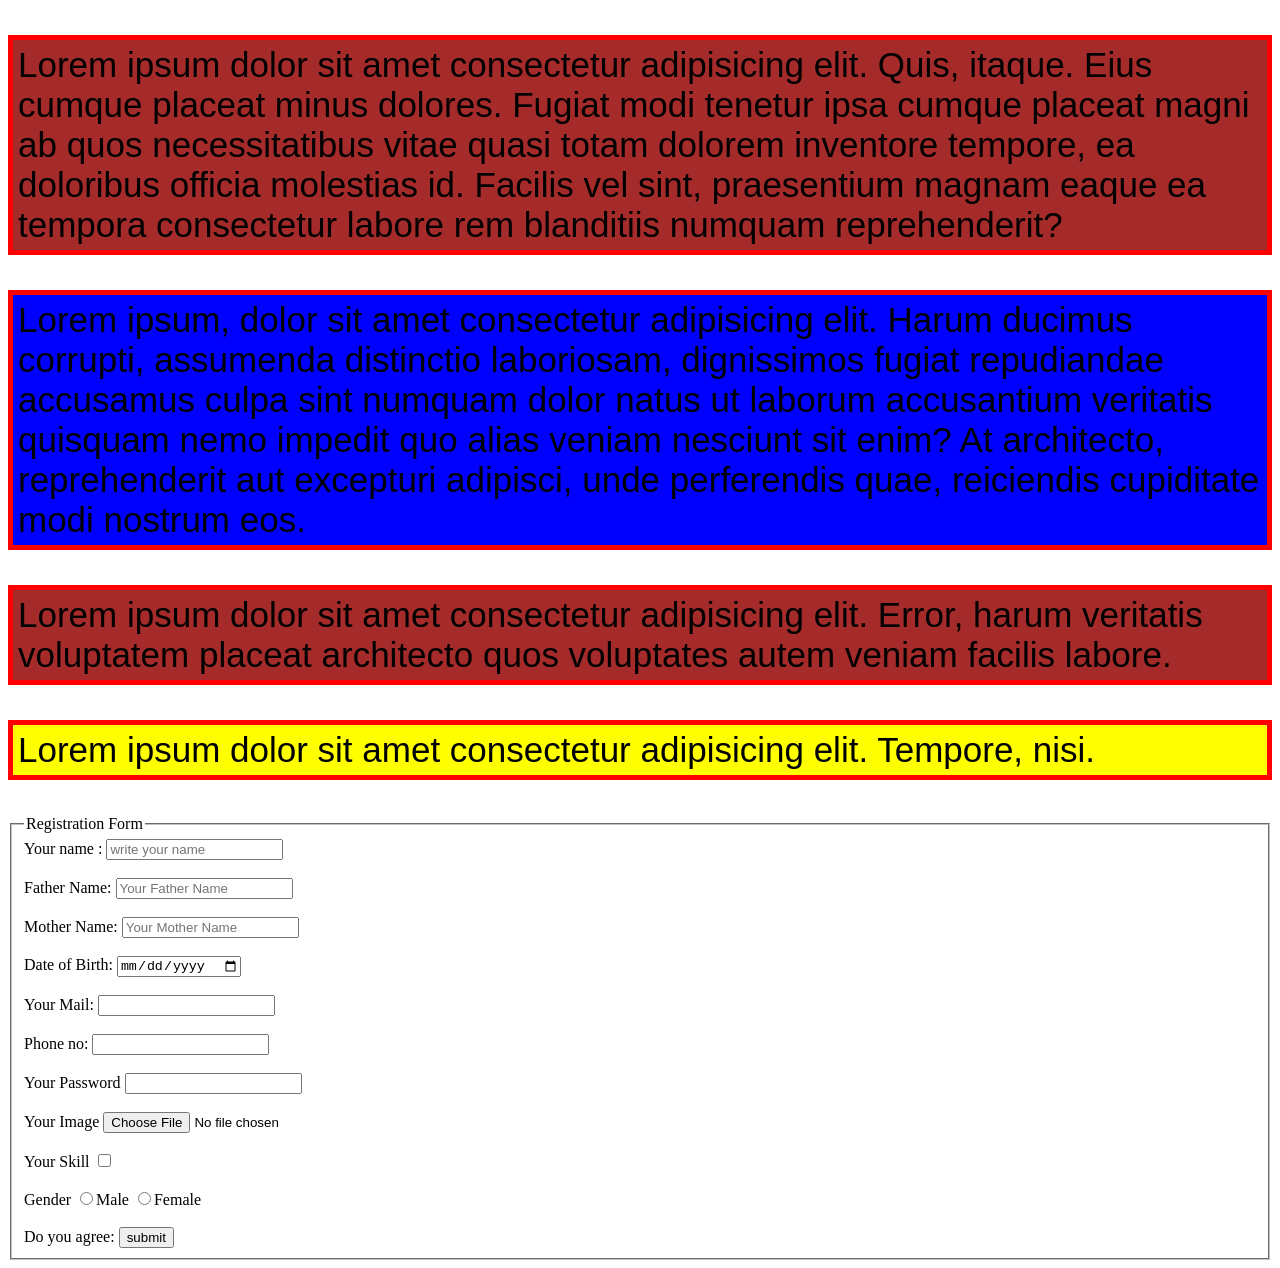
<file: index.html>
<!DOCTYPE html>
<html lang="en">
<head>
    <meta charset="UTF-8">
    <meta name="viewport" content="width=device-width, initial-scale=1.0">
    <title>Imran IT</title>
    <link rel="shortcut icon" href="image/star-of-david.png" type="image/x-icon">

<link rel="stylesheet" href="css/styles.css">


</head>
<body">
    <!-- <h1>This is my first Heading</h1>
    <h2 style="color: yellow;">This is my second Heading</h2>
    <h3 style="color: hotpink;">This is my third Heading</h3> -->
   <p class="nurullah">Lorem ipsum dolor sit amet consectetur adipisicing elit. Quis, itaque. Eius cumque placeat minus dolores. Fugiat modi tenetur ipsa cumque placeat magni ab quos necessitatibus vitae quasi totam dolorem inventore tempore, ea doloribus officia molestias id. Facilis vel sint, praesentium magnam eaque ea tempora consectetur labore rem blanditiis numquam reprehenderit?</p>
<!-- <marquee behavior="" direction="">Welcome To Bangladesh</marquee>
<marquee behavior="" direction=""></marquee>


<h1>This is a Headeing</h1>
<h2>This is a Headeing</h2>
<h3>This is a Headeing</h3>
<h4>This is a Headeing</h4>
<h5>This is a Headeing</h5>
<h6>This is a Headeing</h6>
<p>Lorem ipsum dolor sit amet consectetur adipisicing elit. Itaque et ducimus corporis aliquid sapiente vitae deserunt placeat nihil id fuga dolor pariatur dolores provident voluptas, aspernatur obcaecati dolore minus officia. Quisquam hic voluptatum a totam ratione. Quod quasi doloremque aperiam molestiae, perferendis inventore facilis unde impedit tempora quam quo quisquam?</p>

<a href="www.pexels.com" target="_blank">Go To Website</a><br>

<img src="image/download (2).jpg" alt="" height="600" width="400"><br>

<mark>This is mark taq</mark><br>
<b>This is bols taq</b>
<strong> This is strong taq</strong><br>
<i>This is Italic taq</i><br>
<em>This is Empersized</em>


<video src="media/383541_medium.mp4" controls height=""></video>

<iframe width="1420" height="799" src="https://www.youtube.com/embed/Lr2Xur5I-NU" title="Most Beautiful Villages of Himachal Pradesh | Kinnaur Valley | Kalpa and Nako" frameborder="0" allow="accelerometer; autoplay; clipboard-write; encrypted-media; gyroscope; picture-in-picture; web-share" referrerpolicy="strict-origin-when-cross-origin" allowfullscreen></iframe>



<audio src="/media/1-minute.mp3" controls></audio>
    



     <table border="1" cellspacing="0">
<tr>

<th>SL No </th>
<th> Name</th>
<th>Age</th>
<tr>

    <td>1</td>
    <td>Imran</td>
    <td>25</td> -->
<!-- </tr>
</tr>

<ol>
<li>Te</li>
<li>Coffie</li>
<li>Milk</li>
</ol>
<ul>
<li>Tea</li>
<li>Coffee</li>
<li>Milk</li>
 -->


<p id="prottoy">Lorem ipsum, dolor sit amet consectetur adipisicing elit. Harum ducimus corrupti, assumenda distinctio laboriosam, dignissimos fugiat repudiandae accusamus culpa sint numquam dolor natus ut laborum accusantium veritatis quisquam nemo impedit quo alias veniam nesciunt sit enim? At architecto, reprehenderit aut excepturi adipisci, unde perferendis quae, reiciendis cupiditate modi nostrum eos.</p>
<p class="nurullah"> Lorem ipsum dolor sit amet consectetur adipisicing elit. Error, harum veritatis voluptatem placeat architecto quos voluptates autem veniam facilis labore.</p>
<p id=" prottoy">Lorem ipsum dolor sit amet consectetur adipisicing elit. Tempore, nisi.</p>

</ul>
     </table>
<form action="" style="text-align: left;">

<fieldset>

<legend>Registration Form</legend>
<label for="">Your name :</label> <input type="text" name="" id="" placeholder="write your name"><br><br>
<label for="">Father Name:</label> <input type="text" name="" id="" placeholder="Your Father Name"><br><br>
<label for="">Mother Name:</label> <input type="text" name="" id="" placeholder="Your Mother Name"><br><br>
<label for="">Date of Birth:</label> <input type="date" name="" id=""> <br><br>
<label for="">Your Mail:</label> <input type="email" name="" id=""> <br><br>
<label for="">Phone no:</label> <input type="number" name="" id=""><br><br>
<label for="">Your Password</label> <input type="password" name="" id=""><br><br>
<label for="">Your Image</label> <input type="file" name="" id=""><br><br>
<label for="">Your Skill</label> <input type="checkbox" name="" id=""><br><br>


<label for="">Gender</label> <input type="radio" name="Gender" id="Male">Male 
                      <input type="radio" name="Gender" id="Female">Female <br><br>
<label for="">Do you agree: </label><input type="submit" value="submit"

</fieldset>






</form>

</body>
</html>
</file>
<file: css/styles.css>
p{
    background-color: yellow;
    border: 5px solid red;
    padding: 5px;
    font-size: 35px;
    font-family: Arial, Helvetica, sans-serif;
    font-weight: 400;
    


    
}
#prottoy{

    background-color: blue;
    
}
.nurullah{
    background-color: brown;
}
</file>
